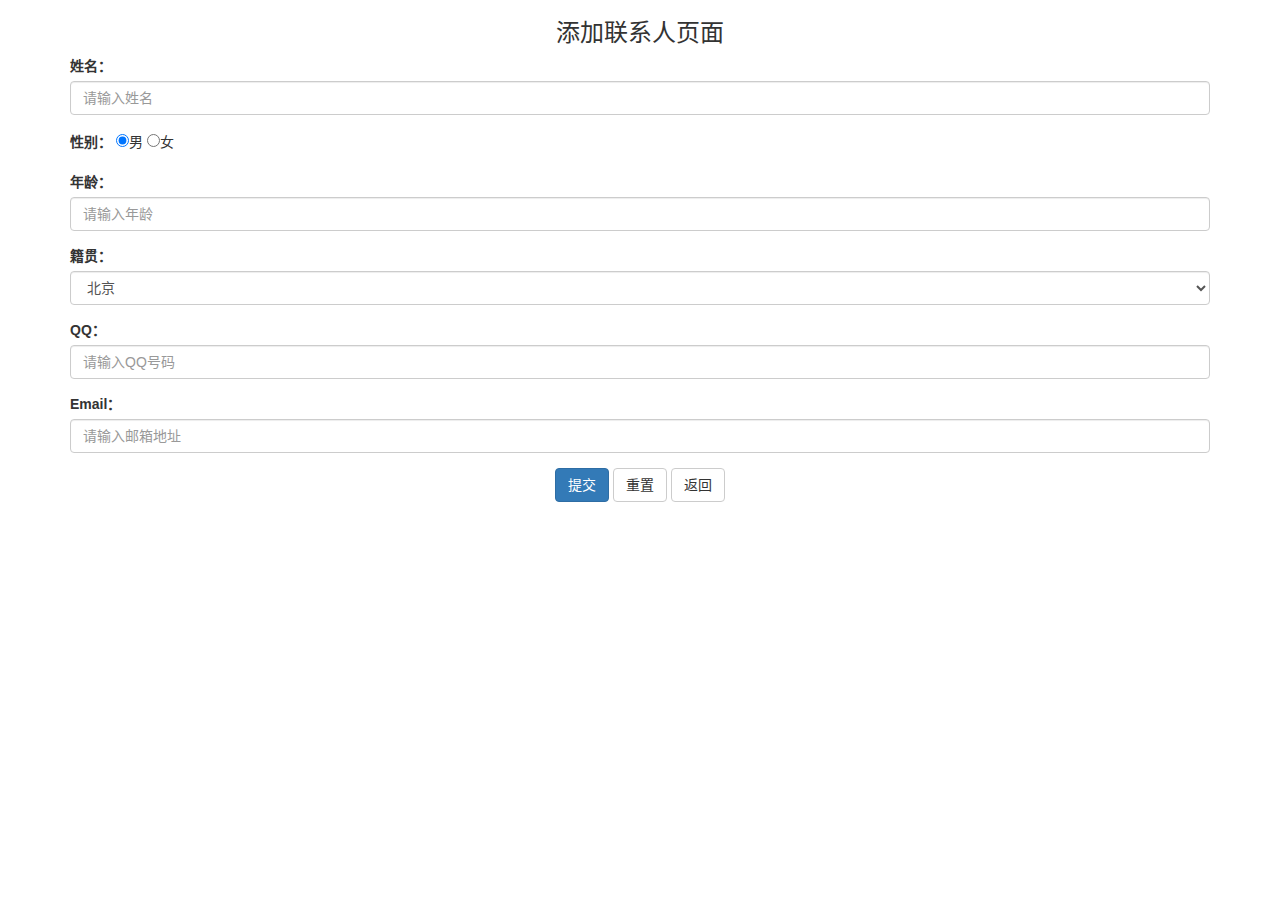
<file: userManager/web/add.html>
<!-- HTML5文档-->
<!DOCTYPE html>
<!-- 网页使用的语言 -->
<html lang="zh-CN">
<head>
    <!-- 指定字符集 -->
    <meta charset="utf-8">
    <!-- 使用Edge最新的浏览器的渲染方式 -->
    <meta http-equiv="X-UA-Compatible" content="IE=edge">
    <!-- viewport视口：网页可以根据设置的宽度自动进行适配，在浏览器的内部虚拟一个容器，容器的宽度与设备的宽度相同。
    width: 默认宽度与设备的宽度相同
    initial-scale: 初始的缩放比，为1:1 -->
    <meta name="viewport" content="width=device-width, initial-scale=1">
    <!-- 上述3个meta标签*必须*放在最前面，任何其他内容都*必须*跟随其后！ -->
    <title>添加用户</title>

    <!-- 1. 导入CSS的全局样式 -->
    <link href="css/bootstrap.min.css" rel="stylesheet">
    <!-- 2. jQuery导入，建议使用1.9以上的版本 -->
    <script src="js/jquery-2.1.0.min.js"></script>
    <!-- 3. 导入bootstrap的js文件 -->
    <!--<script src="js/bootstrap.min.js"></script>-->
    <script>
        $(function () {
            $("#submit").click(function () {
                var name=$("#name").val();
                var gender=$('input:radio:checked').val();
                var age=$("#age").val();
                var address= $("#address option:selected").val();
                var qq=$("#qq").val();
                var email=$("#email").val();
                $.ajax({
                    url:"/usermanger/addServlet",
                    data:{"name":name,"gender":gender,"age":age,"address":address,"qq":qq,"email":email},
                    type:"post",
                    dataType:"json",
                    success:function (data) {
                        console.log(data);
                        if(data.msg===true){
                            //成功了
                            alert("添加成功");
                            window.location.href="/usermanger/list.html";
                        }else{
                            alert("添加失败");
                        }
                    },
                    error : function (a,b,c) {
                        console.log(a);
                        console.log(b);
                        console.log(c);
                    }
                });
            });
            $("#return").click(function () {
                window.location.href="/usermanger/list.html";
            });
            $("#reset").click(function () {
                $("#name").val("");
                $("#age").val("");
                $("#qq").val("");
                $("#email").val("");
            });
        });
    </script>
</head>
<body>
<div class="container">
    <center><h3>添加联系人页面</h3></center>
    <form id = "fromID">
        <div class="form-group">
            <label for="name">姓名：</label>
            <input type="text" class="form-control" id="name" name="name" placeholder="请输入姓名">
        </div>

        <div class="form-group">
            <label>性别：</label>
            <input type="radio" name="sex" value="男" checked="checked"/>男
            <input type="radio" name="sex" value="女"/>女
        </div>

        <div class="form-group">
            <label for="age">年龄：</label>
            <input type="text" class="form-control" id="age" name="age" placeholder="请输入年龄">
        </div>

        <div class="form-group">
            <label for="address">籍贯：</label>
            <select name="address" class="form-control" id="address">
                <option value="北京">北京</option>
                <option value="上海">上海</option>
                <option value="广州">广州</option>
                <option value="深圳">深圳</option>
                <option value="成都">成都</option>
                <option value="杭州">杭州</option>
                <option value="重庆">重庆</option>
                <option value="西安">西安</option>
                <option value="武汉">武汉</option>
                <option value="沧州">沧州</option>
            </select>
        </div>

        <div class="form-group">
            <label for="qq">QQ：</label>
            <input type="text" class="form-control" id="qq" name="qq" placeholder="请输入QQ号码"/>
        </div>

        <div class="form-group">
            <label for="email">Email：</label>
            <input type="text" class="form-control" id="email" name="email" placeholder="请输入邮箱地址"/>
        </div>
    </form>

    <div class="form-group" style="text-align: center">
        <input id="submit" class="btn btn-primary" type="submit" value="提交" />
        <input id="reset" class="btn btn-default" type="reset" value="重置" />
        <input id="return" class="btn btn-default" type="button" value="返回" />
    </div>

</div>
</body>
</html>
</file>
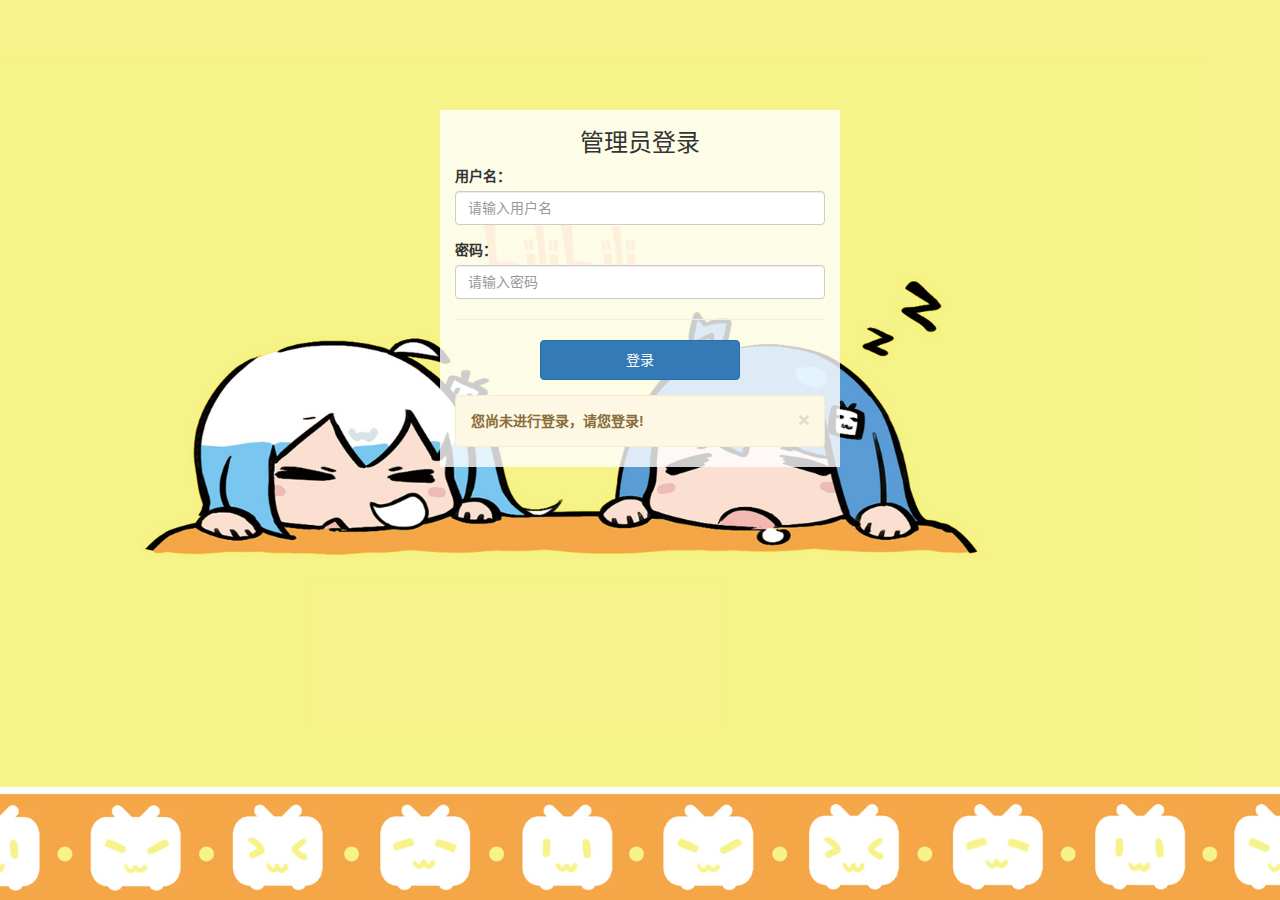
<file: userManager/web/login.html>
<!DOCTYPE html>
<html lang="zh-CN">
  <head>
    <meta charset="utf-8"/>
    <meta http-equiv="X-UA-Compatible" content="IE=edge"/>
    <meta name="viewport" content="width=device-width, initial-scale=1"/>
    <title>用户信息管理系统登录页面</title>

    <!-- 1. 导入CSS的全局样式 -->
    <link href="css/bootstrap.min.css" rel="stylesheet">
    <!-- 2. jQuery导入，建议使用1.9以上的版本 -->
    <script src="js/jquery-2.1.0.min.js"></script>
    <!-- 3. 导入bootstrap的js文件 -->
    <!--<script src="js/bootstrap.min.js"></script>-->
	  <script type="text/javascript"></script>
	  <style>
		  html, body {
			  width: 100%;
			  height: 100%;
			  margin: 0;
			  padding: 0;
			  overflow: auto;
		  }

		  body {
			  background: url(images/6.jpg) no-repeat 100% 100%;
			  background-size: cover;
		  }
		  /*#body{
			  background-image: url("images/5.jpg");
             !* background-size:100% 100%;
              background-attachment: fixed;*!
      		}*/
</style>
	  <script>
		  //登录请求
		  $(function () {
		  	$("#submit").click(function () {
				var username=$("#user").val();
				var password=$("#password").val();
				$.ajax({
					url:"/usermanger/loginServlet",
                    data:{"username":username,"password":password},
                    type:"POST",
					dataType:"json",
					success:function (data) {
                        console.log(data);
                       if(data.msg === true){
                            window.location.href="/usermanger/list.html";
                        }else{
                            /!*window.location.reload();*!/
                            $("#message").text("账号或密码错误，请重试!");
                            $("#user").val("");
                            $("#password").val("");
                            $("#verifycode").val("");
                        }
					}
				});
			});
		  });
	  </script>
  </head>
  <body id="body">
  	<div class="container" style="width: 400px;margin-top: 110px;background-color: rgba(255,255,255,0.8)">
  		<h3 style="text-align: center;">管理员登录</h3>
<!--        <form action="login" method="post">-->
	      <div class="form-group" >
	        <label for="user">用户名：</label>
	        <input type="text" name="user" class="form-control" id="user" placeholder="请输入用户名"/>
	      </div>
	      
	      <div class="form-group">
	        <label for="password">密码：</label>
	        <input type="password" name="password" class="form-control" id="password" placeholder="请输入密码"/>
	      </div>

	      <hr/>
	      <div class="form-group" style="text-align: center;"><!--class="form-group"-->
	        <input style="width: 200px;height: 40px" id="submit" class="btn btn btn-primary" type="button" value="登录" >
		  </div>
<!--	  	</form>-->
		<!-- 出错显示的信息框 -->
	  	<div class="alert alert-warning alert-dismissible" role="alert">
		  <button type="button" class="close" data-dismiss="alert" >
		  	<span>&times;</span>
		  </button>
		   <strong id="message">您尚未进行登录，请您登录!</strong>
		</div>
  	</div>
  </body>
</html>
</file>
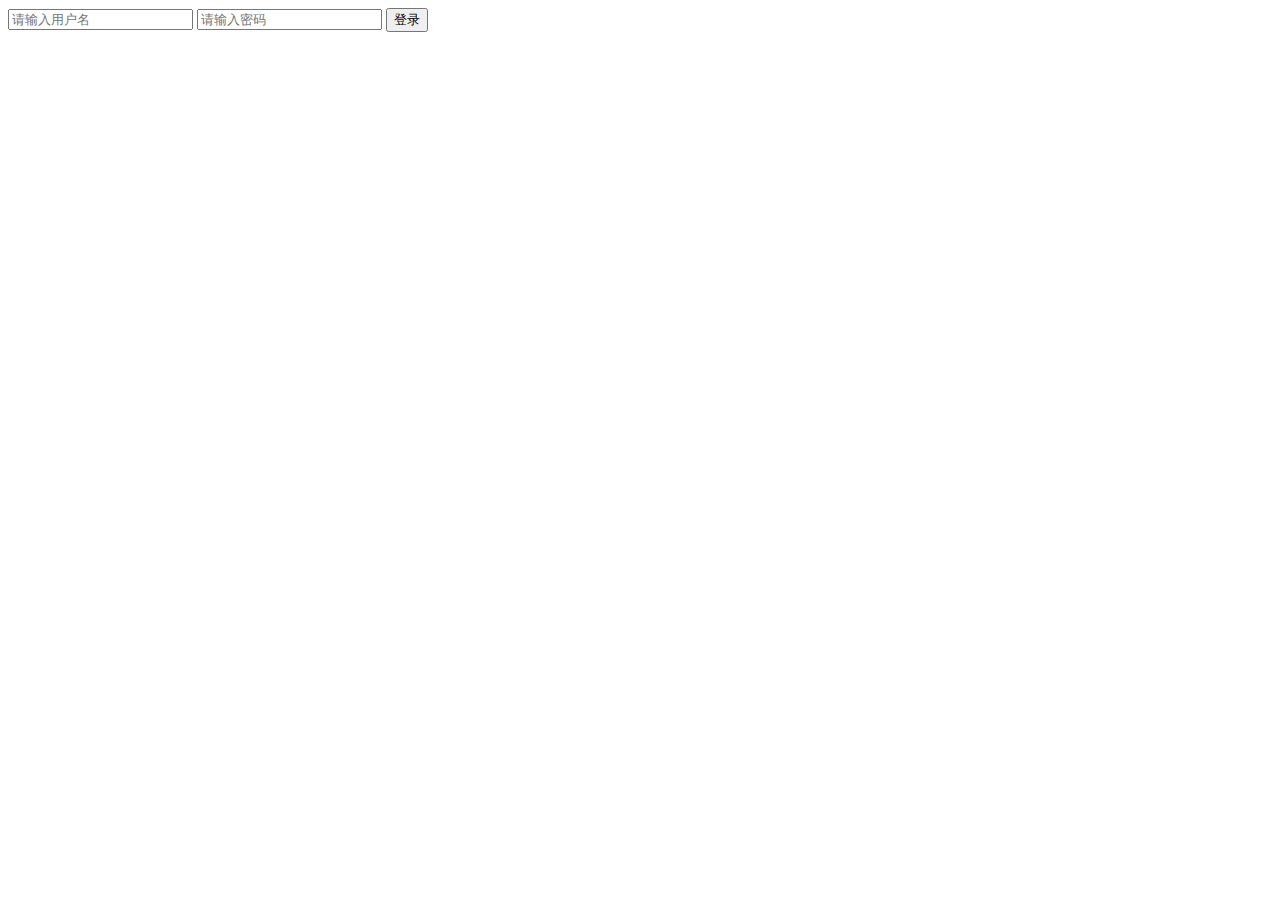
<file: Blog/target/First/login.html>
<!DOCTYPE html>
<html lang="en">
<head>
    <meta charset="UTF-8">
    <title>用户登录</title>
</head>
<body>
    <form method="post" action="login">
        <input type="text" name="userName" placeholder="请输入用户名">
        <input type="password" name="password" placeholder="请输入密码">
        <input type="submit" value="登录">
    </form>

</body>
</html>
</file>
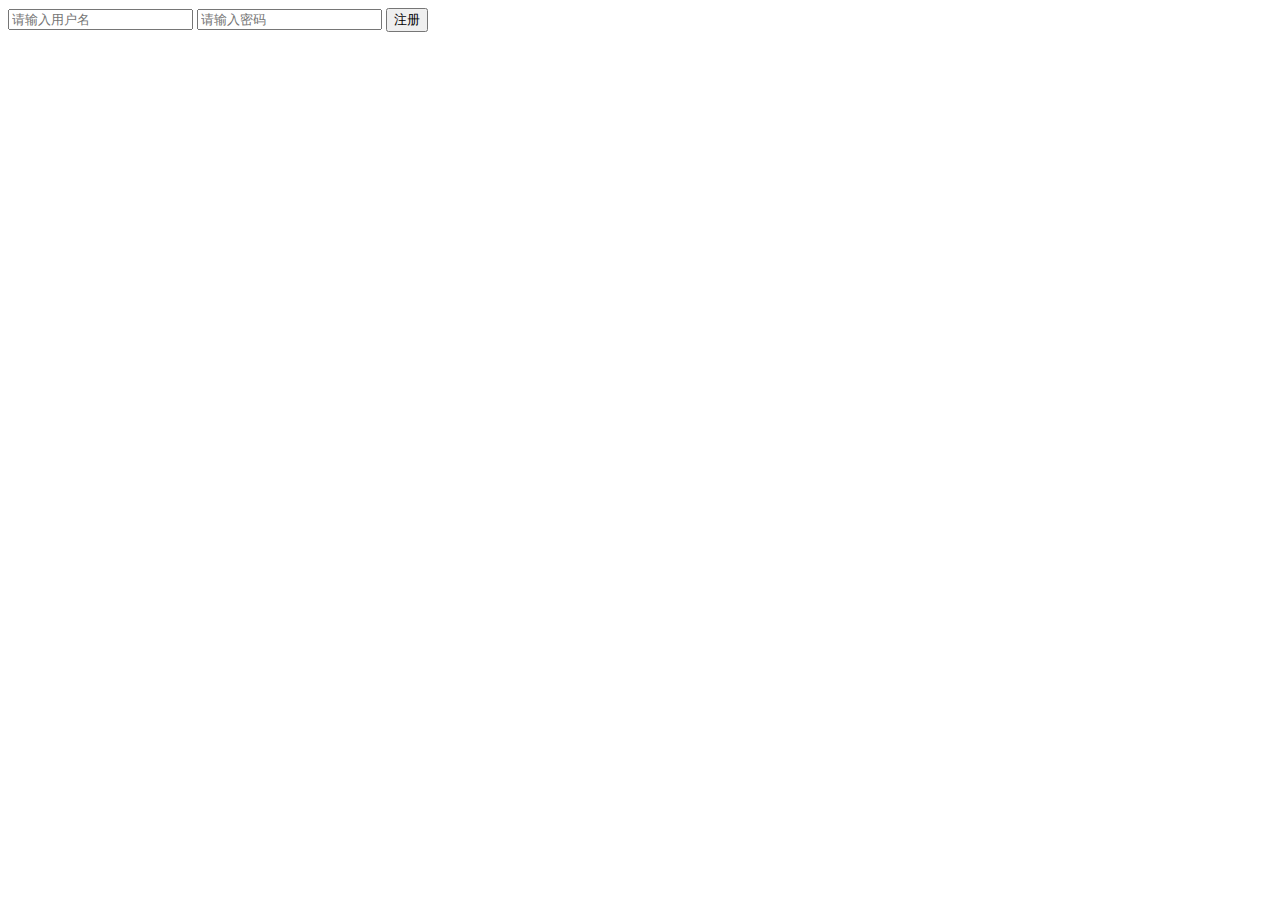
<file: Blog/target/First/register.html>
<!DOCTYPE html>
<html lang="en">
<head>
    <meta charset="UTF-8">
    <title>用户注册</title>
</head>
<body>
    <form method="post" action="register">
        <input type="text" name="userName" placeholder="请输入用户名">
        <input type="password" name="password" placeholder="请输入密码">
        <input type="submit" value="注册">
    </form>
</body>
</html>
</file>
